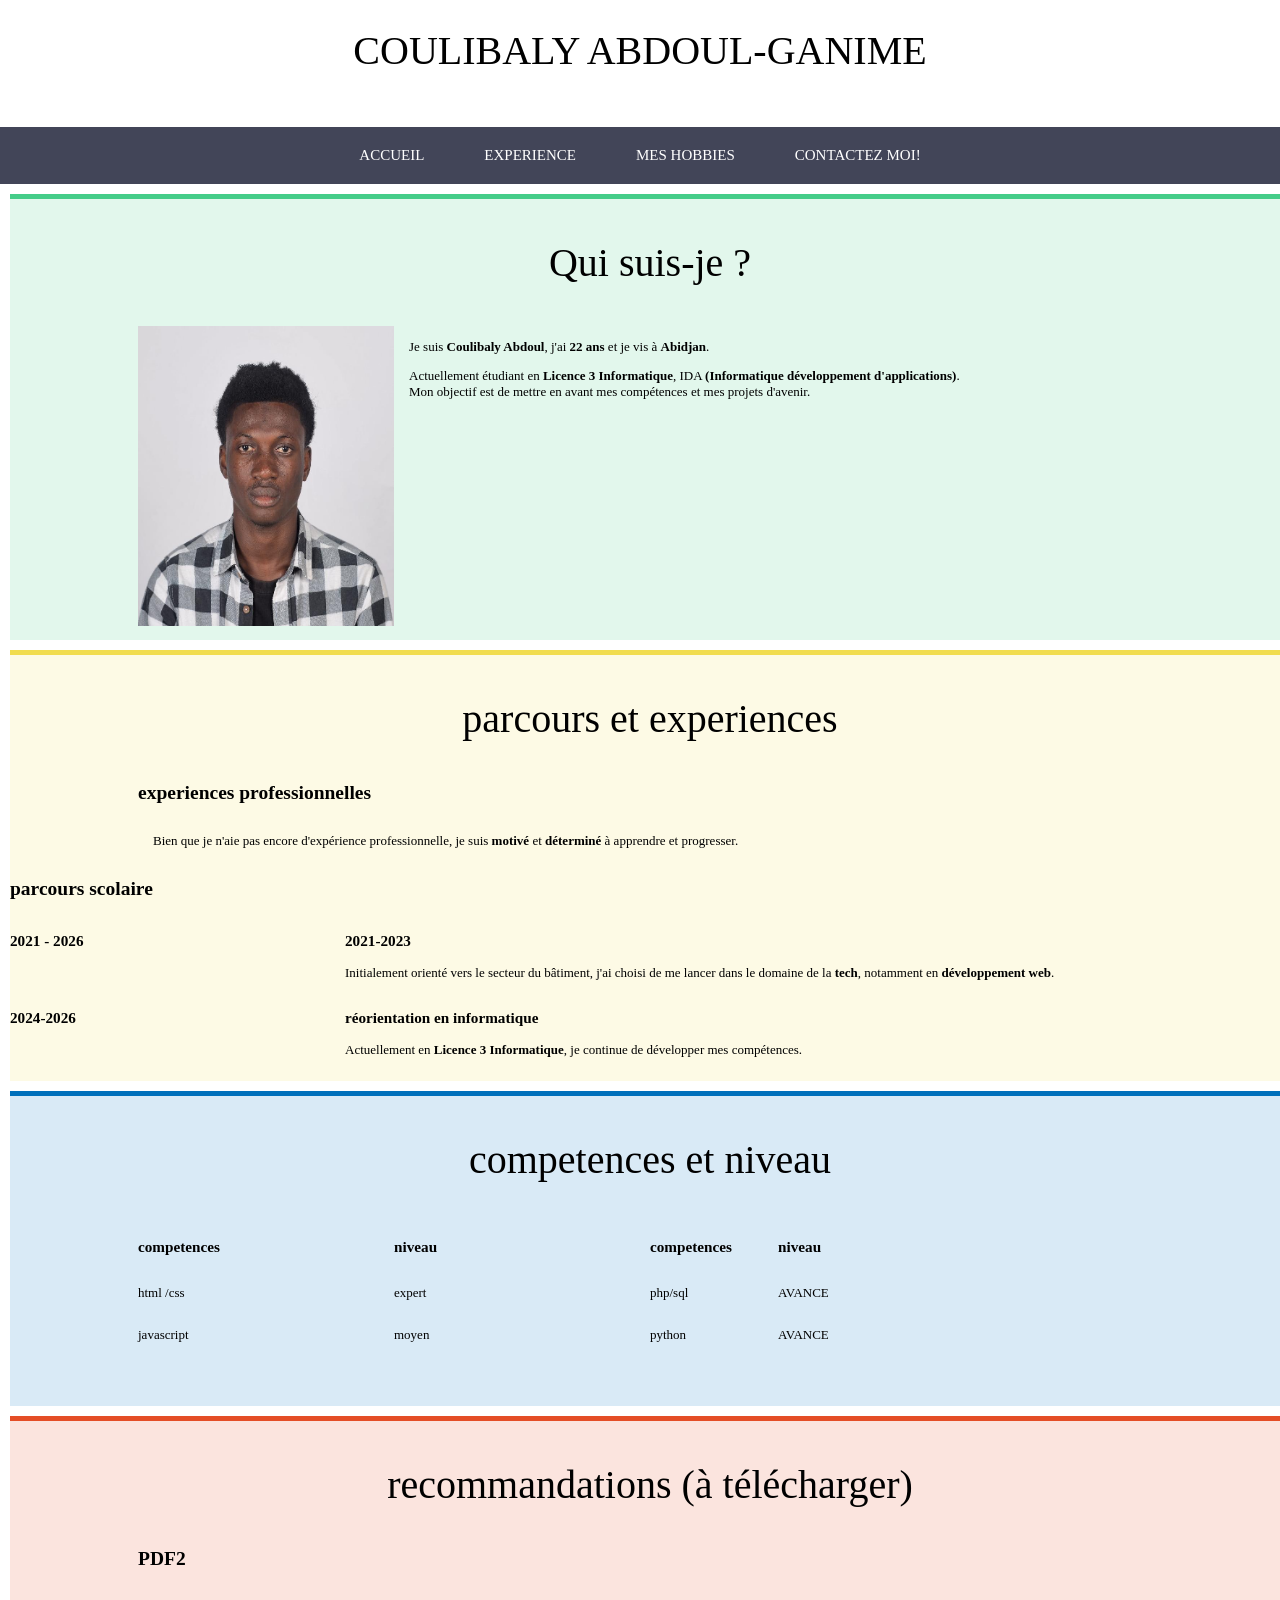
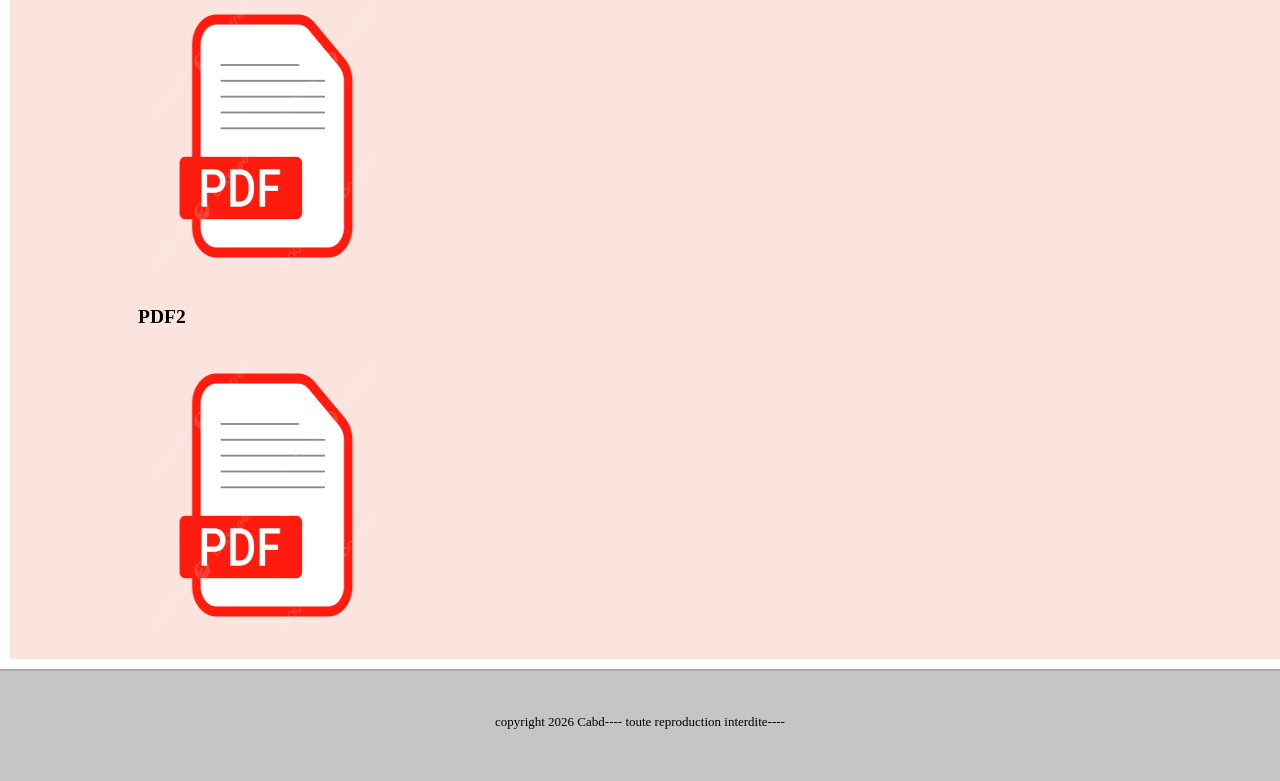
<file: index.html>
<!DOCTYPE html>
<html lang="fr-FR">
  <head>
    <title>mon cv en ligne </title>
      <meta charset="utf-8">
      <meta name="viewport" content="width=device-width, initial-scale=1.0">
      <meta name="description" content="presentaion de cv abdoul ">
      <link rel="stylesheet"href="style.css">
</head>
   <body>
    <header>
    <h1>COULIBALY ABDOUL-GANIME</h1>
    </header>
    <nav>
       <div class="table">
        <ul>
        <li class="menu-ind"><a href="index.html"> accueil</a></li>
        <li class="menu-exp"><a href="experience pro.html">experience </a></li>
        <li class="menu-hob"><a href="hobbies.html">mes hobbies </a></li>
        <li class="menu-cont"><a href="contact.html">contactez moi!</a></li>
        </ul>
         </div>
        </nav>
        <article>
         <section class="presentation">
            <h1>Qui suis-je ?</h1>
            <div class="sec">
            <div class="left">
               <img src="idF.jpeg" alt="ma photo">
            </div>
            <div class="right"><p>Je suis <strong>Coulibaly Abdoul</strong>, j'ai <strong>22 ans</strong> et je vis à <strong>Abidjan</strong>.</p>
                <p>Actuellement étudiant en <strong>Licence 3 Informatique</strong>,
                   IDA <strong>(Informatique développement d'applications)</strong>. <br> 
                  Mon objectif est de mettre en avant mes compétences et mes projets d'avenir.</p>
            </div>
            </div>


         </section>
         <section class="parcours ">
            <h1>parcours et experiences</h1>
            <div class="sec">
               <h2>experiences professionnelles </h2>
               <div class="exp">
                  <div class="left">
                  </div>
                  <div class="right">
                     <p>Bien que je n'aie pas encore d'expérience professionnelle, je suis <strong>motivé</strong> et <strong>déterminé</strong> à apprendre et progresser.</p>
                    

                  </div>
               </div>
               </div>
               <h2>parcours scolaire  </h2>
                <div class="exp">
                  <div class="left">
                     <h3> 2021 - 2026</h3>
                  </div>
                  <div class="right">
                     <h3> 2021-2023</h3>
                     <p>Initialement orienté vers le secteur du bâtiment, j'ai choisi de me lancer dans le domaine de la <strong>tech</strong>, notamment en <strong>développement web</strong>.</p>
                   </div>
               </div>
               <div class="exp">
                  <div class="left">
                     <h3>2024-2026</h3>
                  </div>
                  <div class="right">
                     <h3>réorientation en informatique</h3>
                     <p>Actuellement en <strong>Licence 3 Informatique</strong>, je continue de développer mes compétences.</p>
                     
                  </div>
               </div>
            </div>
            
         </section>
         <section class="competence ">
            <h1>competences et niveau</h1>
            <div class="sec">
               <div class="cleft">
                  <div class="sous">
                     <div class="sousleft"><h3>competences</h3></div>
                     <div class="sousright"> <h3>niveau</h3></div>
                   </div>
                    <div class="sous">
                     <div class="sousleft"><p>html /css </p></div>
                     <div class="sousright"> <p>expert</p></div>
                   </div>
                    <div class="sous">
                     <div class="sousleft"><p>javascript</p></div>
                     <div class="sousright"> <p>moyen</p></div>
                   </div>
                </div>

                <div class="cright">
                   <div class="cleft">
                  <div class="sous">
                     <div class="sousleft"><h3>competences</h3></div>
                     <div class="sousright"> <h3>niveau</h3></div>
                   </div>
                    <div class="sous">
                     <div class="sousleft"><p>php/sql</p></div>
                     <div class="sousright"> <p>AVANCE</p></div>
                   </div>
                    <div class="sous">
                     <div class="sousleft"><p>python</p></div>
                     <div class="sousright"> <p>AVANCE</p></div>
                   </div>
                </div>

                </div>
            </div>
            </section>
         <section class="recomendation">
            <h1>recommandations (à télécharger) </h1>
            <div class="sec">
            <div class="reco">
               <h2>PDF2</h2>
               <div class="left">
                  <a href="#" target="_blank"> <img src="img pdf.png"></a>
               </div>
            <div class="right">
               <p></p>

            </div>
            </div>
             <div class="reco">
               <h2>PDF2</h2>
               <div class="left">
                  <a href="#" target="_blank"> <img src="img pdf.png"></a>
               </div>
            <div class="right">
               <p> </p>

            </div>
            </div>
          </div>
         </section>
         </article>

    <footer>
       <p>copyright 2026 Cabd---- toute reproduction interdite---- </p>
    </footer>
</body>           

</html>
</file>
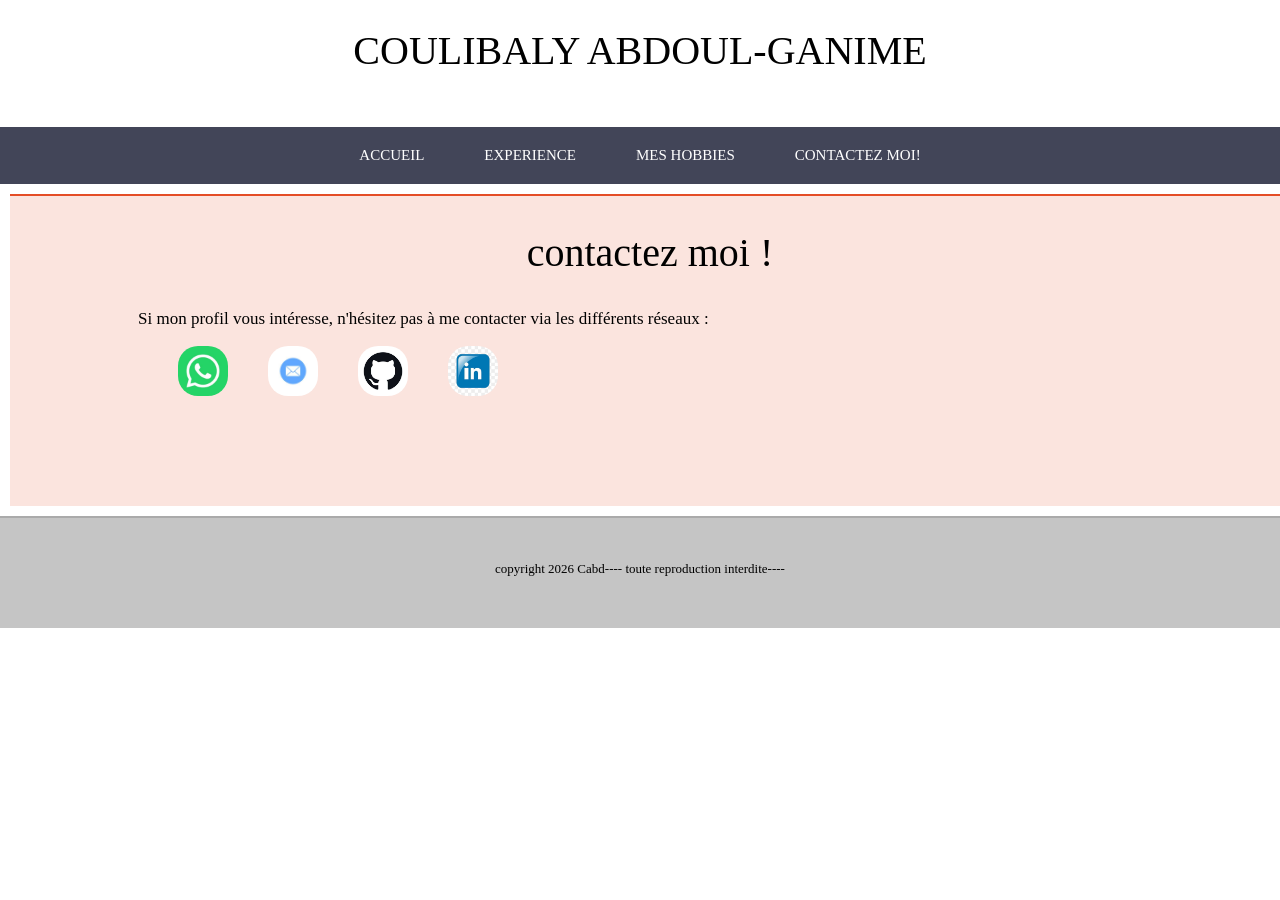
<file: contact.html>
<!DOCTYPE html>
<html lang="en">
<head>
    <meta charset="UTF-8">
    <meta name="viewport" content="width=device-width, initial-scale=1.0">
    <link rel="stylesheet" href="style.css">
    <title> page contact </title>
</head>
<body>
    
    <header>
    <h1>COULIBALY ABDOUL-GANIME</h1>
    </header>
    <nav>
       <div class="table">
        <ul>
        <li class="menu-ind"><a href="index.html"> accueil</a></li>
        <li class="menu-exp"><a href="experience pro.html">experience </a></li>
        <li class="menu-hob"><a href="hobbies.html">mes hobbies </a></li>
        <li class="menu-cont"><a href="contact.html">contactez moi!</a></li>
        </ul>
         </div>
        </nav>
        <section class="rouge">
        <h1> contactez moi ! </h1>
        <div class="sec">
            <p>Si mon profil vous intéresse, n'hésitez pas à me contacter via les différents réseaux :
                 </p>
                  <ul>
                <li><a href="https://wa.me/2250700000000"><img src="WH.jpeg" alt="WhatsApp"></a></li>
                <li><a href="mailto:abdoul@example.com"><img src="ML.jpeg" alt="Mail"></a></li>
                <li><a href="https://github.com/abdoulcoulibaly-web"><img src="ghutob.jpeg" alt="GitHub"></a></li>
                <li><a href="https://www.linkedin.com/in/coulibaly-ganime-bb0b153b3"><img src="linkedin.jpeg" alt="LinkedIn"></a></li>
            </ul>
            
             
        </div>
        </section>
    <footer>
       <p>copyright 2026 Cabd---- toute reproduction interdite---- </p>
    </footer>
    
</body>

</html>
</file>
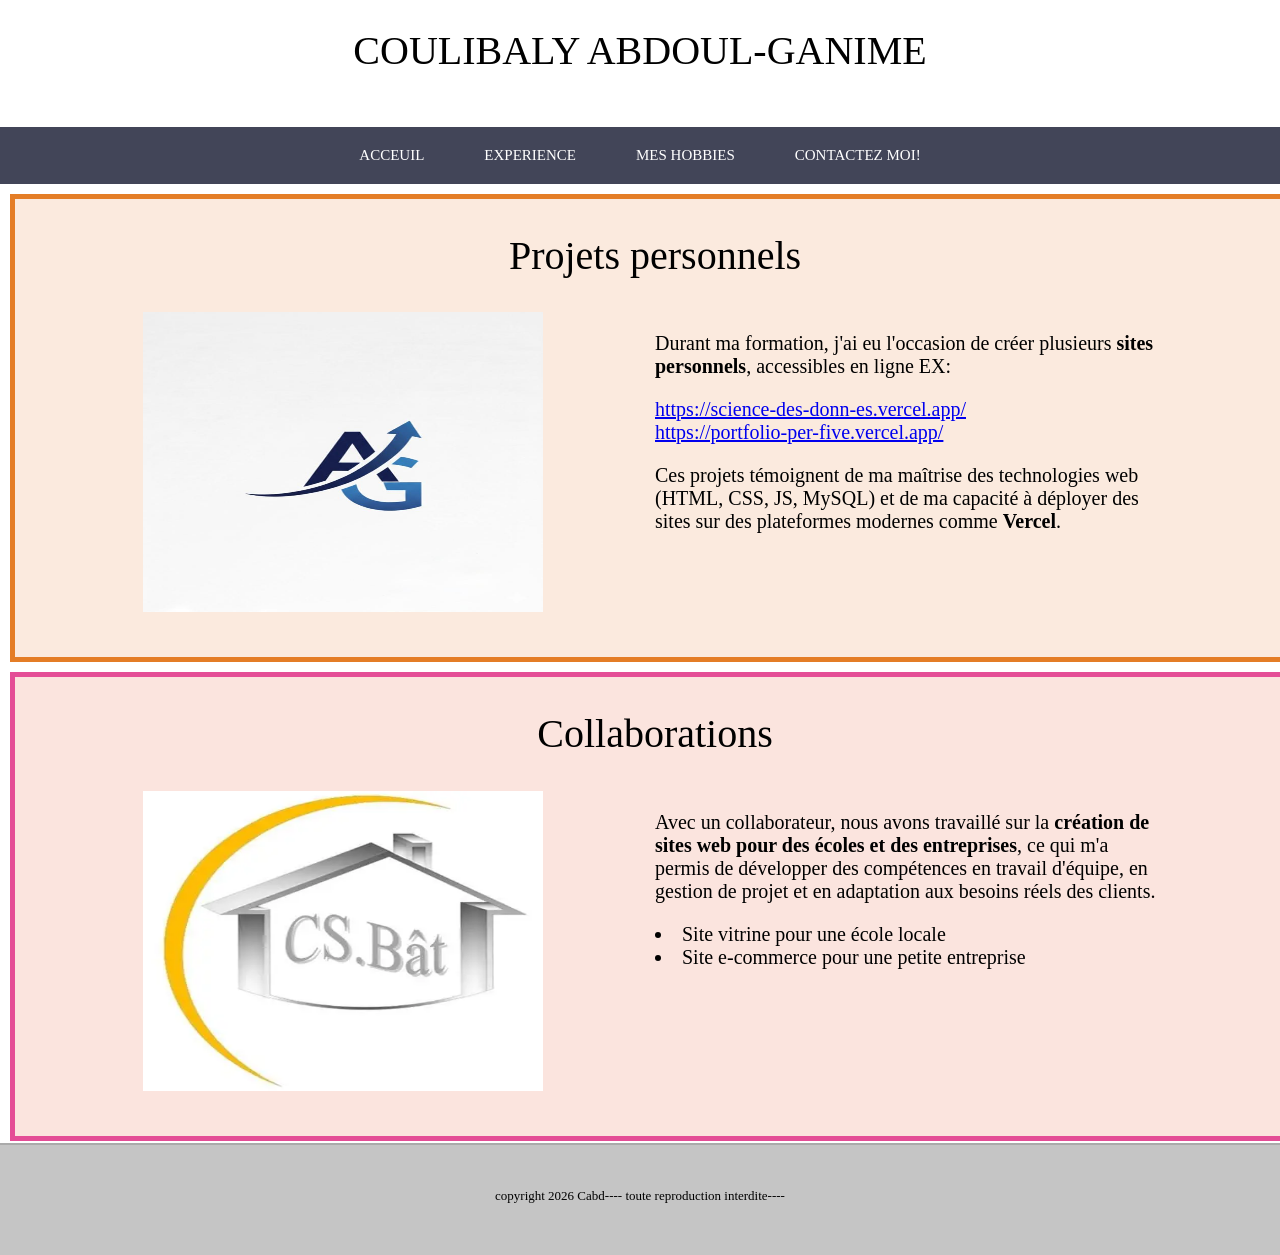
<file: experience pro.html>
<!DOCTYPE html>
<html lang="en">
<head>
    <meta charset="UTF-8">
    <meta name="viewport" content="width=device-width, initial-scale=1.0">
    <meta name="description"content="decouvrez mes experiences professionnelles">
    <title>experience pro </title>
    <link rel="stylesheet" href="style.css">
</head>
<body>
    <header>
    <h1>COULIBALY ABDOUL-GANIME</h1>
    </header>
    <nav>
       <div class="table">
        <ul>
        <li class="menu-ind"><a href="index.html"> acceuil</a></li>
        <li class="menu-exp"><a href="experience pro.html">experience </a></li>
        <li class="menu-hob"><a href="hobbies.html">mes hobbies </a></li>
        <li class="menu-cont"><a href="contact.html">contactez moi!</a></li>
        </ul>
         </div>
        </nav>
        <section class="orange">
             <h1>Projets personnels</h1>
            <div class="sec">
                <div class="leftexp">
                    <a href="https://mon-portfolio-abdoul.vercel.app/about.html" target="_blank"> <img src="logos.jpeg" alt="mon site"></a>
                </div>
                <div class="rightexp">
                   
                     <p>Durant ma formation, j'ai eu l'occasion de créer plusieurs <strong>sites personnels</strong>, accessibles en ligne EX:</p> 
                     <a href="https://science-des-donn-es.vercel.app/" target="_blank">https://science-des-donn-es.vercel.app/</a> <br>
                    <a href="https://portfolio-per-five.vercel.app/" target="_blank">https://portfolio-per-five.vercel.app/</a>
                     <p>Ces projets témoignent de ma maîtrise des technologies web (HTML, CSS, JS, MySQL) et de ma capacité à déployer des sites sur des plateformes modernes comme <strong>Vercel</strong>.</p>
                </div>
            </div>
        </section>
        <div class="sec">
            <div class="leftexp">

                </div>
                <div class="rightexp">

                </div>

        </div>
        <section class="rose">
            <h1>Collaborations</h1>
             <div class="sec">
            <div class="leftexp">
                <a href="#" target="_blank"> <img src="img2asb.webp" alt="le site d abdoul"> </a>
                  </div>
                <div class="rightexp">
                    <p>Avec un collaborateur, nous avons travaillé sur la <strong>création de sites web pour des écoles et des entreprises</strong>, ce qui m'a permis de développer des compétences en travail d'équipe, en gestion de projet et en adaptation aux besoins réels des clients.</p> 
                   <p><li>Site vitrine pour une école locale</li> 
                    <li>Site e-commerce pour une petite entreprise</li>
                </p>

                </div>

        </div>

         </section>

        <footer>
       <p>copyright 2026 Cabd---- toute reproduction interdite---- </p>
    </footer>
    
</body>

</html>
</file>
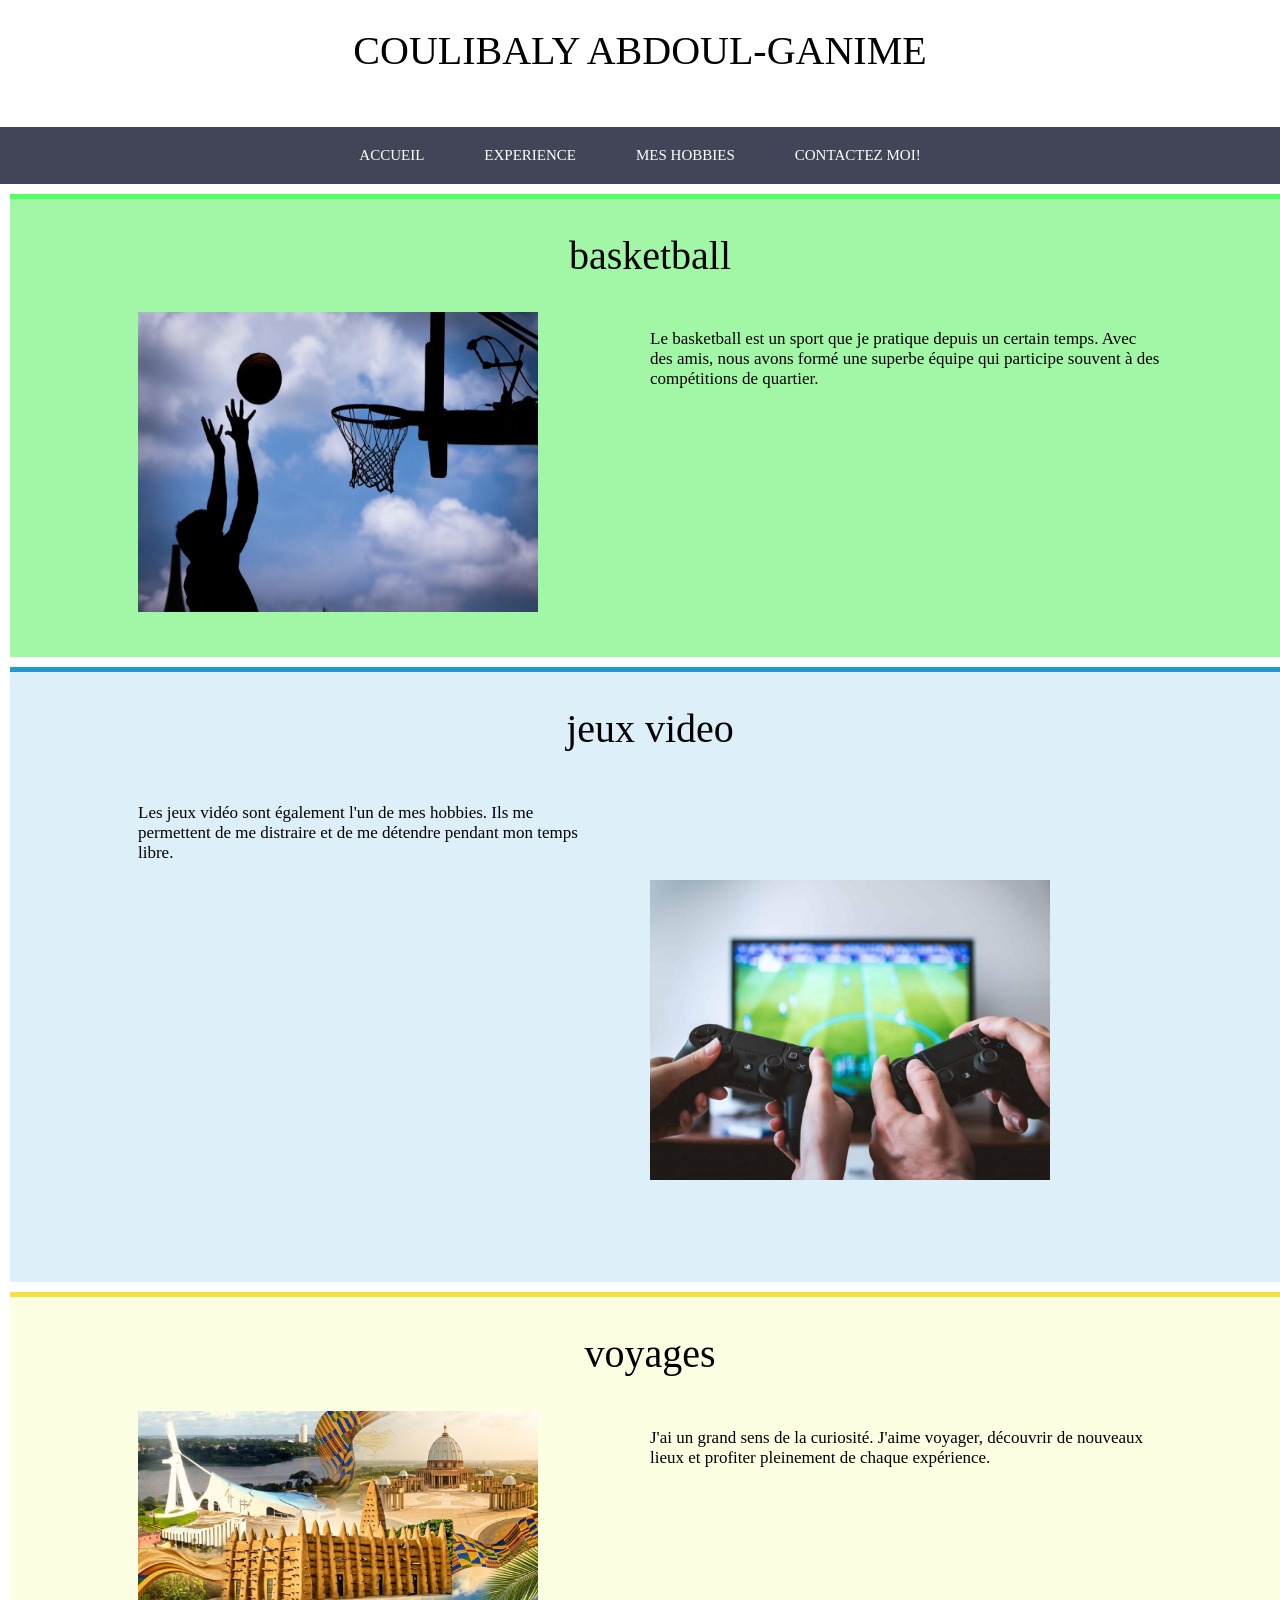
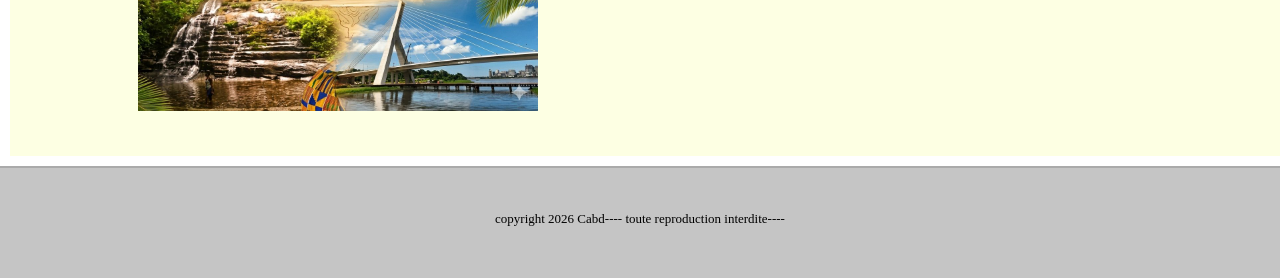
<file: hobbies.html>
<!DOCTYPE html>
<html lang="en">
<head>
    <meta charset="UTF-8">
    <meta name="viewport" content="width=device-width, initial-scale=1.0">
    <link rel="stylesheet" href="style.css">
    <title>hobbies</title>
</head>
<body>
    
    <header>
    <h1>COULIBALY ABDOUL-GANIME</h1>
    </header>
    <nav>
       <div class="table">
        <ul>
        <li class="menu-ind"><a href="index.html"> accueil</a></li>
        <li class="menu-exp"><a href="experience pro.html">experience </a></li>
        <li class="menu-hob"><a href="hobbies.html">mes hobbies </a></li>
        <li class="menu-cont"><a href="contact.html">contactez moi!</a></li>
        </ul>
         </div>
        </nav>
        <section class="vert">
            <h1>basketball</h1>
            <div class="sec">
                
                <div class="leftexp">
                 <img src="basket.jpeg" alt="basket"> 
                 
                </div>

                 <div class="rightexp">
                 <p>Le basketball est un sport que je pratique depuis un certain temps. Avec des amis,
                     nous avons formé une superbe équipe qui participe souvent à des compétitions de quartier.</p>
                 </div>
                 </div>
                 </section>
                  <section class="bleu" >
                 <h1>jeux video </h1>
                 <div class="sec">
                 <div class="leftexp">
                <p>Les jeux vidéo sont également l'un de mes hobbies. 
                    Ils me permettent de me distraire et de me détendre pendant mon temps libre.</p>
                     </div>
                  </div>
                    <div class="rightexp">
                 <img src="jvideo.jpeg" alt="dideo"> 
                  </div>
         </div>
        </section>
  <section class="jaune">
     <h1>voyages</h1>
      <div class="sec">
                
                <div class="leftexp">
                 <img src="site touristique.jpeg" alt="voyage"> 
                 
                </div>

                 <div class="rightexp">
                <p>J'ai un grand sens de la curiosité. J'aime voyager,
                     découvrir de nouveaux lieux et profiter pleinement de chaque expérience.</p>
                 </div>
                 </div>
              
         </section>


    <footer>
       <p>copyright 2026 Cabd---- toute reproduction interdite---- </p>
    </footer>
    
</body>

</html>
</file>
<file: style.css>
body{
    font-family: 'Century Gothic', Calibri, serif;
    font-size: 13px ;
    margin: 0px;
    padding: 0px;
} 
h1{
 font-size: 40px;   
 font-weight: normal;
 text-align: center;
}
header{
    height: 100px;
}
footer{
    height: 80px;
    padding-top: 30px;
    text-align: center;
    background-color:#c5c5c5 ;
    border-top: 2px solid #AAA ;
}
nav{
    width: 100%;
    background-color: #424558 ;

}
nav li{ 
    list-style-type: none;
    float: left;
}
nav ul {
    margin: 0px;
    padding: 0px;
}
nav a{
    display: inline-block;
    text-decoration: none;
    padding: 20px 30px ;
    color: white;
    text-transform: uppercase;
    font-size: 15px; 

}
.table{ display: table;
    margin: 0 auto ;

}
.menu-ind:hover,.presentation{
    border-top: 5px solid #4C8;
    background-color: rgba(64, 200, 130, 0.15);
}
.menu-exp:hover,.parcours {
    
    border-top: 5px solid #F1DC4F;
    background-color: rgba(241, 221, 79, 0.15);

}
.menu-hob:hover,.competence{
    border-top: 5px solid #0070BB;
    background-color: rgba(000, 112,  192 , 0.15);

}
.menu-cont:hover,.recomendation{
    
    border-top: 5px solid #E44D26;
    background-color: rgba(228, 77, 38, 0.15);
}
nav li:hover{
    padding: 15px 30px 20px 30px;
}
section{
    width:100%;
    min-height:300px ;
    padding-bottom: 10px;
    margin: 10px;
}
.sec{
    margin: 0px 10% ;
}
.left{
    float: left;
    width: 25%;  
}
.right{
    float: left;
    width: 70%;
    margin-left: 15px;
}
.cleft,.cright, .sousleft,.sousright{
width: 50%;
float: left;

}
.sec::after,.exp::after,.reco::after{
content: "";
display: table;
clear:both ;
}
.orange{
    border: 5px solid #e47d26;
    background-color: rgba(228, 117, 38, 0.15) ;
    margin-bottom: 0px ;
    font-size: 20px;
}
.orange .leftexp img,.rose img {
     margin-bottom: 30px;
    

    

}
.rose{ border: 5px solid #e44d96 ;
    background-color: rgba(228, 77, 38, 0.15) ;
    margin-bottom: 2px ;
    font-size: 20px;

}

.vert{
    border-top : 5px solid #5F6 ;
    background-color: rgba(70, 240, 80, 0.5);
     font-size: 17px;
}
.vert .leftexp img{
     margin-bottom: 30px;
     height: 300px;

    

}


.bleu {
    border-top: 5px solid #29C;
    background-color: rgba(30, 152, 212, 0.15);
    height: 600px;
     font-size: 17px;

}
.bleu .rightexp img{
    height: 300px;
    margin-bottom: 30px;
}
.jaune{
    border-top: 5px solid #f3e241 ;
    background-color: rgba(240, 255, 69, 0.15);
     font-size: 17px;
}
.jaune .leftexp img{
      margin-bottom: 30px;
     height: 300px;


}

.leftexp{
    width: 45%;
    float: left;
}
.rightexp{
     width: 50%;
    float: right;
    margin-left: 5%;
}




.left img,.leftexp img , .rightexp img {

      width: 100%;

      max-width:400px ;
      height: 300px;
     

}
.orange .leftexp img{
     margin-bottom: 30px;
    

}
.rouge{
    border-top: 2px solid #e44d26;
    background-color: rgba(228, 77, 38, 0.15);
    font-size: 17px;
}
.rouge ul{
    display: flex;
    gap: 40px;
    text-align: center;
    align-items: center;
}
.rouge ul li {
    list-style: none;

}
.rouge img{
    height: 50px;
    width:50px ;
    border-radius: 40%;

    
}
.rouge ul :hover{
    border-bottom: 1px solid  #e44d26;

}



@media screen and (max-width:780px) {
    header{
        height: 50px ; }
        h1{
            font-size: 28px;
            margin: 20px 0px 0px 0px ;
        }
        nav li a {
            font-size: 12px ;
            padding: 10px;

        }
        nav li:hover a {
             padding:5px 10px 10px 10px ;
        }

}
</file>
